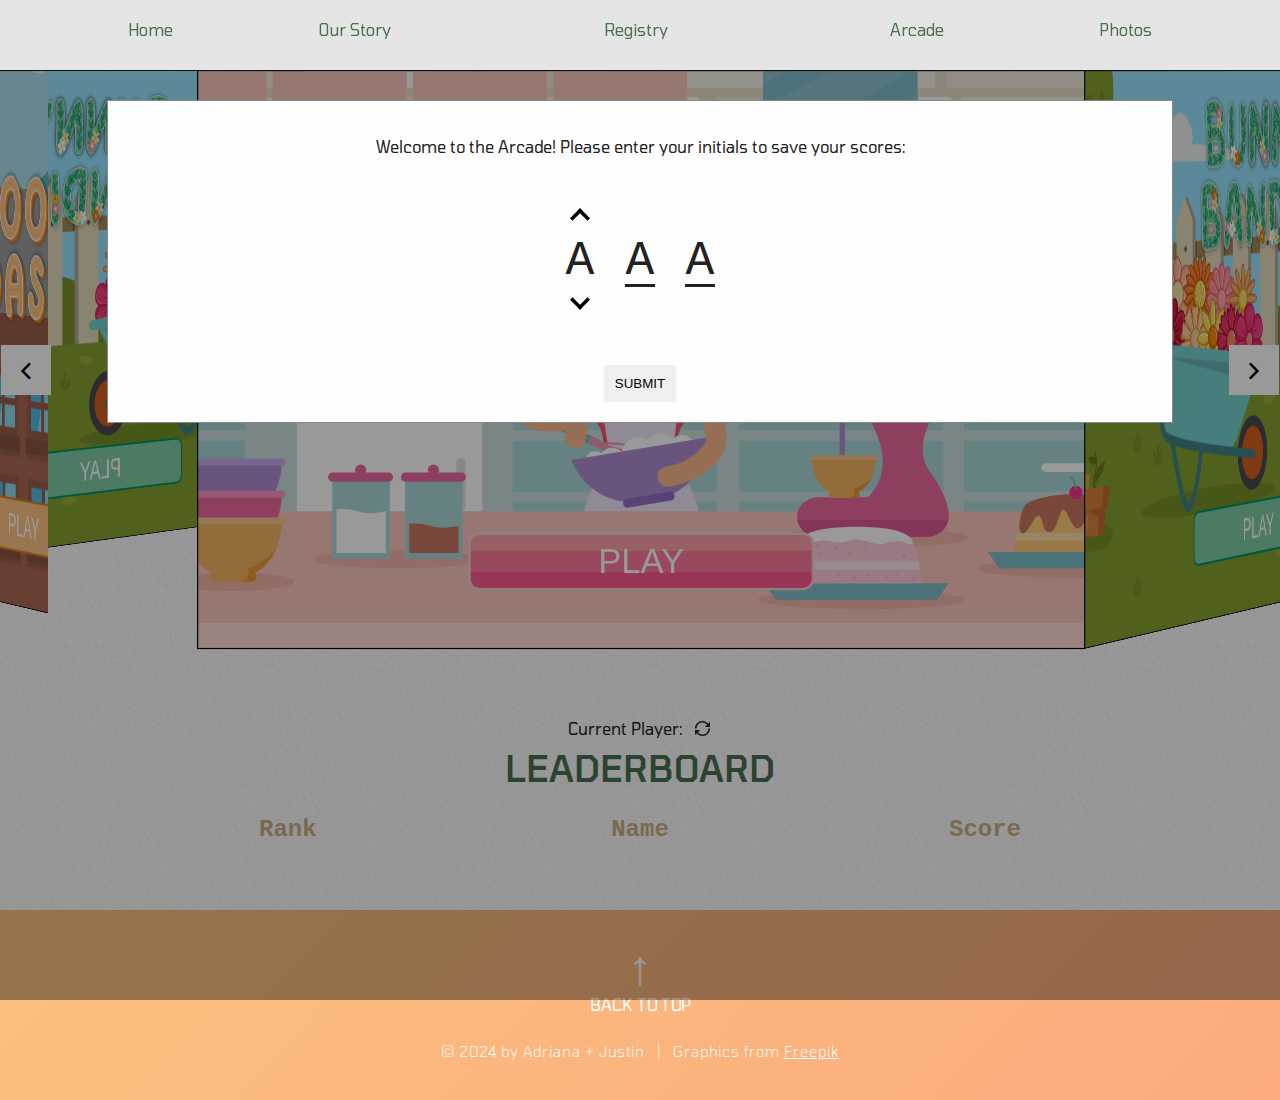
<file: index.html>
<!doctypehtml><meta name=robots content=noindex><meta name=viewport content="width=device-width,initial-scale=1"><title>Arcade</title><meta property=og:title content="Hatin Wedding"><meta property=og:type content=website><meta property=og:image content=https://thehatins.github.io/wedding/images/pink-roses.jpg><link rel=icon type=image/x-icon href=images/favicon.ico><link rel=stylesheet type=text/css href=css/fonts.css><link rel=stylesheet type=text/css href=css/common.css><link rel=stylesheet type=text/css href=css/arcade.css><link rel=stylesheet type=text/css href=css/tower.css><link rel=stylesheet type=text/css href=css/jump.css><link rel=stylesheet type=text/css href=css/snake.css><link rel=stylesheet type=text/css href=css/confetti.css><header id=m9sh6><div><nav><input type=checkbox id=j39dj><div class=hf1vl><span class="lrw1y bi2xe"></span> <span class="lrw1y t2f1m"></span> <span class="lrw1y sa6pz"></span></div><ul id=yp3l5 class=vv1b4><li><a href=/wedding>Home</a><li><a href=/wedding#a8jd4>Our Story</a><li><a href=/wedding#lw75b>Registry</a><li><a href="">Arcade</a><li><a href=/photos>Photos</a></ul></nav></div></header><div class=g9d4d><div id=gif88><p id=gp9bd>&larr; Back to Arcade<p class=g8sb5>Score: <span>0</span><div class=gld85><div id=wjs5v class=ncy5s></div><div id=ck7hk class=ncy5s><div class="cp1m0 lsu7c"></div><div class="cp1m0 c8sh5"></div><div class="cp1m0 lsu7c"></div><div class="cp1m0 c8sh5"></div><div class="cp1m0 lsu7c"></div><div class="cp1m0 c8sh5"></div><div class="cp1m0 lsu7c"></div><div class="cp1m0 c8sh5"></div><div class="cp1m0 lsu7c"></div><div class="cp1m0 c8sh5"></div><div class="cp1m0 c8sh5"></div><div class="cp1m0 lsu7c"></div><div class="cp1m0 c8sh5"></div><div class="cp1m0 lsu7c"></div><div class="cp1m0 c8sh5"></div><div class="cp1m0 lsu7c"></div><div class="cp1m0 c8sh5"></div><div class="cp1m0 lsu7c"></div><div class="cp1m0 c8sh5"></div><div class="cp1m0 lsu7c"></div></div><h2 class=bl2fu>Game Over</h2><button class=pmx7g>Play Again</button></div></div><div id=t5vv8 class=gg8s3><div class=gp3a2><div class=ijd75><span class=pause-i2nn7></span> <span class=question-i2nn7></span></div><div class=ivn7f><span class=ps4lt>&#x2DF;</span><p>Use the space/down key or tap to stack the tower as tall as possible!<div class=k0is3><span class=s3mo9></span> / <span class=dp0kc></span> / <span class=tma2b></span></div></div><div id=k2fv5><img src=images/tower/kitchen.svg></div><canvas id=t7c4f width=800 height=500></canvas><img id=ckb7s style=display:none src=images/tower/cake.svg></div></div><div id=jls41 class=gg8s3><div class=gp3a2><div class=ijd75><span class=pause-i2nn7></span> <span class=question-i2nn7></span></div><div class=ivn7f><span class=ps4lt>&#x2DF;</span><p>Hold the space/up key or screen to let guests inside. Don't let the crashers in!<div class=k0is3><span class=s3mo9></span> / <span class=uxp2m></span> / <span class=tma2b></span></div><div class=gls9c><div><span class="ts3ug ts3ug2"></span> <span class="ts3ug ts3ug9"></span></div><div><span class=stop-i2nn7></span> <span class="ts3ug hs4rc6"></span> <span class="ts3ug hs4rc12"></span></div></div></div><div class=so2ml></div><div id=hp9k0><div id=hs9mc></div><div id=dp0mr></div></div></div></div><div id=wod8s class=gg8s3><div class=gp3a2><div class=ijd75><span class=pause-i2nn7></span> <span class=question-i2nn7></span></div><div class=ivn7f><span class=ps4lt>&#x2DF;</span><p>Use the arrow keys or swipe to gather as many flowers as you can. Watch out for special items!<div class=k0is3><span class=rl2af></span> / <span class=tma2b></span></div><div class=p296v><div><span class="p1x3l f3ccd"></span><div class=sp9ye>Move Faster</div></div><div><span class="p1x3l v0lmw"></span><div class=sp9ye>Move Slower</div></div><div><span class="p1x3l ja3mc"></span><div class=sp9ye>Double Score</div></div><div><span class="p1x3l wm8ft"></span><div class=sp9ye>Half Score</div></div></div><p class=gz7ba>* Effects last for 10 seconds</div><div id=do9wk><div id=fd7nw class=p1x3l></div><div id=smg8q class=p1x3l></div><div id=mt5kj></div></div></div></div><div class=cjf74><div class=md8f4><div class="sid7g sid7g1"><div class="l6djp fu5hw"></div><button class=bwz8l data-type=tower>PLAY</button></div><div class="sid7g sid7g2"><div class="l6djp m2ldp"></div><button class=bwz8l data-type=snake>PLAY</button></div><div class="sid7g sid7g3"><div class="l6djp in5jq"></div><button class=bwz8l data-type=jump>PLAY</button></div><div class="sid7g sid7g1"><div class="l6djp fu5hw"></div><button class=bwz8l data-type=tower>PLAY</button></div><div class="sid7g sid7g2"><div class="l6djp m2ldp"></div><button class=bwz8l data-type=snake>PLAY</button></div><div class="sid7g sid7g3"><div class="l6djp in5jq"></div><button class=bwz8l data-type=jump>PLAY</button></div></div></div><button id=djf9g></button> <button id=r9ghh></button></div><section class=ygl2c id=b1k8f><p id=p2ls9>Current Player: <span id=d9ng5></span> <span id=p3lf8 title="Change the player name"></span><h1 class=bl2fu>Leaderboard</h1><table id=s0gj7><tr><th>Rank<th>Name<th>Score</table></section><div id=m837c class=m10f8><div class=emd9f><p>Welcome to the Arcade! Please enter your initials to save your scores:<p id=s0f5m>Sorry, please try different initials.<div id=ply3r class=p296v><div data-field=first><span class=c3mk8></span> <span id=s0f6m class=p3mf8></span> <span class=cld23></span></div><div data-field=middle><span class=c3mk8></span> <span id=d9mg4 class=p3mf8></span> <span class=cld23></span></div><div data-field=last><span class=c3mk8></span> <span id=l0f74 class=p3mf8></span> <span class=cld23></span></div></div><button id=s9nf7 class=bl2fu>Submit</button></div></div><footer><a href=#top id=xks1m>&uarr;</a> <a href=#top class=bl2fu>Back to Top</a><p class=gz7ba>&copy; 2024 by Adriana + Justin &nbsp; | &nbsp; Graphics from <a href=https://www.freepik.com/ target=_blank>Freepik</a></footer><script type=text/javascript src=js/nav.js></script><script type=text/javascript src=js/tower.js></script><script type=text/javascript src=js/jump.js></script><script type=text/javascript src=js/snake.js></script><script type=text/javascript src=js/arcade.js></script>
</file>
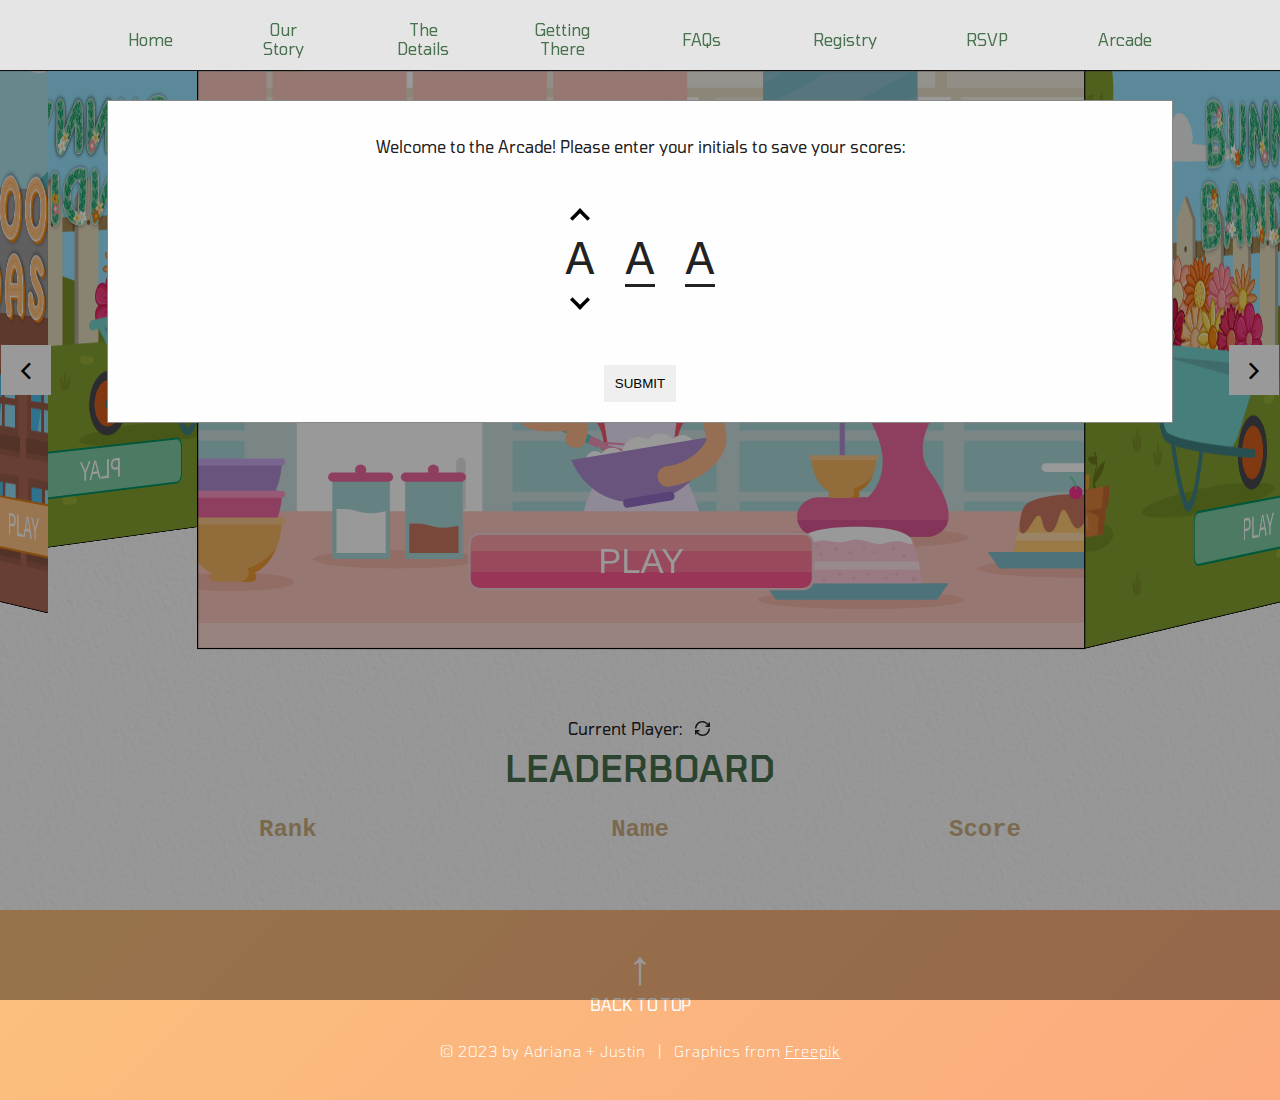
<file: arcade.html>
<!doctypehtml><meta name=robots content=noindex><meta name=viewport content="width=device-width,initial-scale=1"><title>Arcade</title><link rel=icon type=image/x-icon href=images/favicon.ico><link rel=stylesheet type=text/css href=css/fonts.css><link rel=stylesheet type=text/css href=css/common.css><link rel=stylesheet type=text/css href=css/arcade.css><link rel=stylesheet type=text/css href=css/tower.css><link rel=stylesheet type=text/css href=css/jump.css><link rel=stylesheet type=text/css href=css/snake.css><link rel=stylesheet type=text/css href=css/confetti.css><header id=m9sh6><div><nav><input type=checkbox id=j39dj><div class=hf1vl><span class="lrw1y bi2xe"></span> <span class="lrw1y t2f1m"></span> <span class="lrw1y sa6pz"></span></div><ul id=yp3l5 class=vv1b4><li><a href=/wedding>Home</a><li><a href=/wedding#a8jd4>Our Story</a><li><a href=/wedding#sa2b3>The Details</a><li><a href=/wedding#e3kpm>Getting There</a><li><a href=/wedding#f8sjf>FAQs</a><li><a href=/wedding#lw75b>Registry</a><li><a href=./rsvp.html>RSVP</a><li><a href="">Arcade</a></ul></nav></div></header><div class=g9d4d><div id=gif88><p id=gp9bd>&larr; Back to Arcade<p class=g8sb5>Score: <span>0</span><div class=gld85><div id=wjs5v class=ncy5s></div><div id=ck7hk class=ncy5s><div class="cp1m0 lsu7c"></div><div class="cp1m0 c8sh5"></div><div class="cp1m0 lsu7c"></div><div class="cp1m0 c8sh5"></div><div class="cp1m0 lsu7c"></div><div class="cp1m0 c8sh5"></div><div class="cp1m0 lsu7c"></div><div class="cp1m0 c8sh5"></div><div class="cp1m0 lsu7c"></div><div class="cp1m0 c8sh5"></div><div class="cp1m0 c8sh5"></div><div class="cp1m0 lsu7c"></div><div class="cp1m0 c8sh5"></div><div class="cp1m0 lsu7c"></div><div class="cp1m0 c8sh5"></div><div class="cp1m0 lsu7c"></div><div class="cp1m0 c8sh5"></div><div class="cp1m0 lsu7c"></div><div class="cp1m0 c8sh5"></div><div class="cp1m0 lsu7c"></div></div><h2 class=bl2fu>Game Over</h2><button class=pmx7g>Play Again</button></div></div><div id=t5vv8 class=gg8s3><div class=gp3a2><div class=ijd75><span class=lp5gq></span> <span class=qm2id></span></div><div class=ivn7f><span class=ps4lt>&#x2DF;</span><p>Use the space/down key or tap to stack the tower as tall as possible!<div class=k0is3><span class=s3mo9></span> / <span class=dp0kc></span> / <span class=tma2b></span></div></div><div id=k2fv5><img src=images/tower/kitchen.svg></div><canvas id=t7c4f width=800 height=500></canvas><img id=ckb7s style=display:none src=images/tower/cake.svg></div></div><div id=jls41 class=gg8s3><div class=gp3a2><div class=ijd75><span class=lp5gq></span> <span class=qm2id></span></div><div class=ivn7f><span class=ps4lt>&#x2DF;</span><p>Hold the space/up key or screen to let guests inside. Don't let the crashers in!<div class=k0is3><span class=s3mo9></span> / <span class=uxp2m></span> / <span class=tma2b></span></div><div class=gls9c><div><span class="ts3ug ts3ug2"></span> <span class="ts3ug ts3ug9"></span></div><div><span class=ps3mg></span> <span class="ts3ug hs4rc6"></span> <span class="ts3ug hs4rc12"></span></div></div></div><div class=so2ml></div><div id=hp9k0><div id=hs9mc></div><div id=dp0mr></div></div></div></div><div id=wod8s class=gg8s3><div class=gp3a2><div class=ijd75><span class=lp5gq></span> <span class=qm2id></span></div><div class=ivn7f><span class=ps4lt>&#x2DF;</span><p>Use the arrow keys or swipe to gather as many flowers as you can. Watch out for special items!<div class=k0is3><span class=rl2af></span> / <span class=tma2b></span></div><div class=p296v><div><span class="p1x3l f3ccd"></span><div class=sp9ye>Move Faster</div></div><div><span class="p1x3l v0lmw"></span><div class=sp9ye>Move Slower</div></div><div><span class="p1x3l ja3mc"></span><div class=sp9ye>Double Score</div></div><div><span class="p1x3l wm8ft"></span><div class=sp9ye>Half Score</div></div></div><p class=gz7ba>* Effects last for 10 seconds</div><div id=do9wk><div id=fd7nw class=p1x3l></div><div id=smg8q class=p1x3l></div><div id=mt5kj></div></div></div></div><div class=cjf74><div class=md8f4><div class="sid7g sid7g1"><div class="l6djp fu5hw"></div><button class=bwz8l data-type=tower>PLAY</button></div><div class="sid7g sid7g2"><div class="l6djp m2ldp"></div><button class=bwz8l data-type=snake>PLAY</button></div><div class="sid7g sid7g3"><div class="l6djp in5jq"></div><button class=bwz8l data-type=jump>PLAY</button></div><div class="sid7g sid7g1"><div class="l6djp fu5hw"></div><button class=bwz8l data-type=tower>PLAY</button></div><div class="sid7g sid7g2"><div class="l6djp m2ldp"></div><button class=bwz8l data-type=snake>PLAY</button></div><div class="sid7g sid7g3"><div class="l6djp in5jq"></div><button class=bwz8l data-type=jump>PLAY</button></div></div></div><button id=djf9g></button> <button id=r9ghh></button></div><section class=ygl2c id=b1k8f><p id=p2ls9>Current Player: <span id=d9ng5></span> <span id=p3lf8 title="Change the player name"></span><h1 class=bl2fu>Leaderboard</h1><table id=s0gj7><tr><th>Rank<th>Name<th>Score</table></section><div id=m837c class=m10f8><div class=emd9f><p>Welcome to the Arcade! Please enter your initials to save your scores:<p id=s0f5m>Sorry, please try different initials.<div id=ply3r class=p296v><div data-field=first><span class=c3mk8></span> <span id=s0f6m class=p3mf8></span> <span class=cld23></span></div><div data-field=middle><span class=c3mk8></span> <span id=d9mg4 class=p3mf8></span> <span class=cld23></span></div><div data-field=last><span class=c3mk8></span> <span id=l0f74 class=p3mf8></span> <span class=cld23></span></div></div><button id=s9nf7 class=bl2fu>Submit</button></div></div><footer><a href=#m9sh6 id=xks1m>&uarr;</a> <a href=#m9sh6 class=bl2fu>Back to Top</a><p class=gz7ba>&copy; 2023 by Adriana + Justin &nbsp; | &nbsp; Graphics from <a href=https://www.freepik.com/ target=_blank>Freepik</a></footer><script type=text/javascript src=js/nav.js></script><script type=text/javascript src=js/tower.js></script><script type=text/javascript src=js/jump.js></script><script type=text/javascript src=js/snake.js></script><script type=text/javascript src=js/arcade.js></script>
</file>
